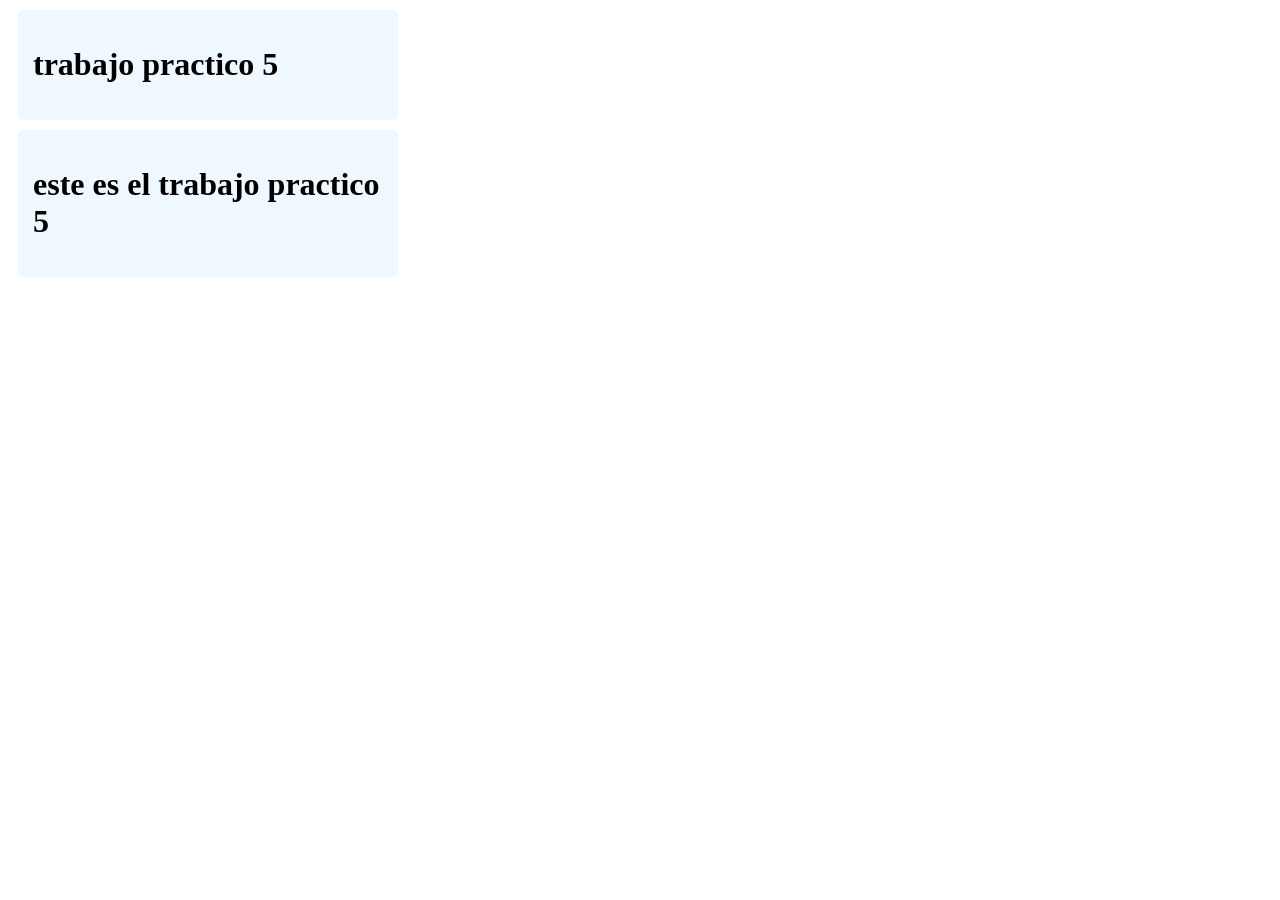
<file: tp5/index.html>
<!DOCTYPE html>
<html lang="es">
<head>
    <meta charset="UTF-8">
    <meta http-equiv="X-UA-Compatible" content="IE=edge">
    <meta name="viewport" content="width=device-width, initial-scale=1.0">
    <title>Document</title>
    <link rel="stylesheet" href="style.css">
</head>
<body>
    <div class="introduccion">
        <h1>trabajo practico 5</h1>
    </div>
    <div class="desarrollo">
        <h1>este es el trabajo practico 5</h1>

    </div>
    
    
</body>
<script src="app.js"></script>
</html>
</file>
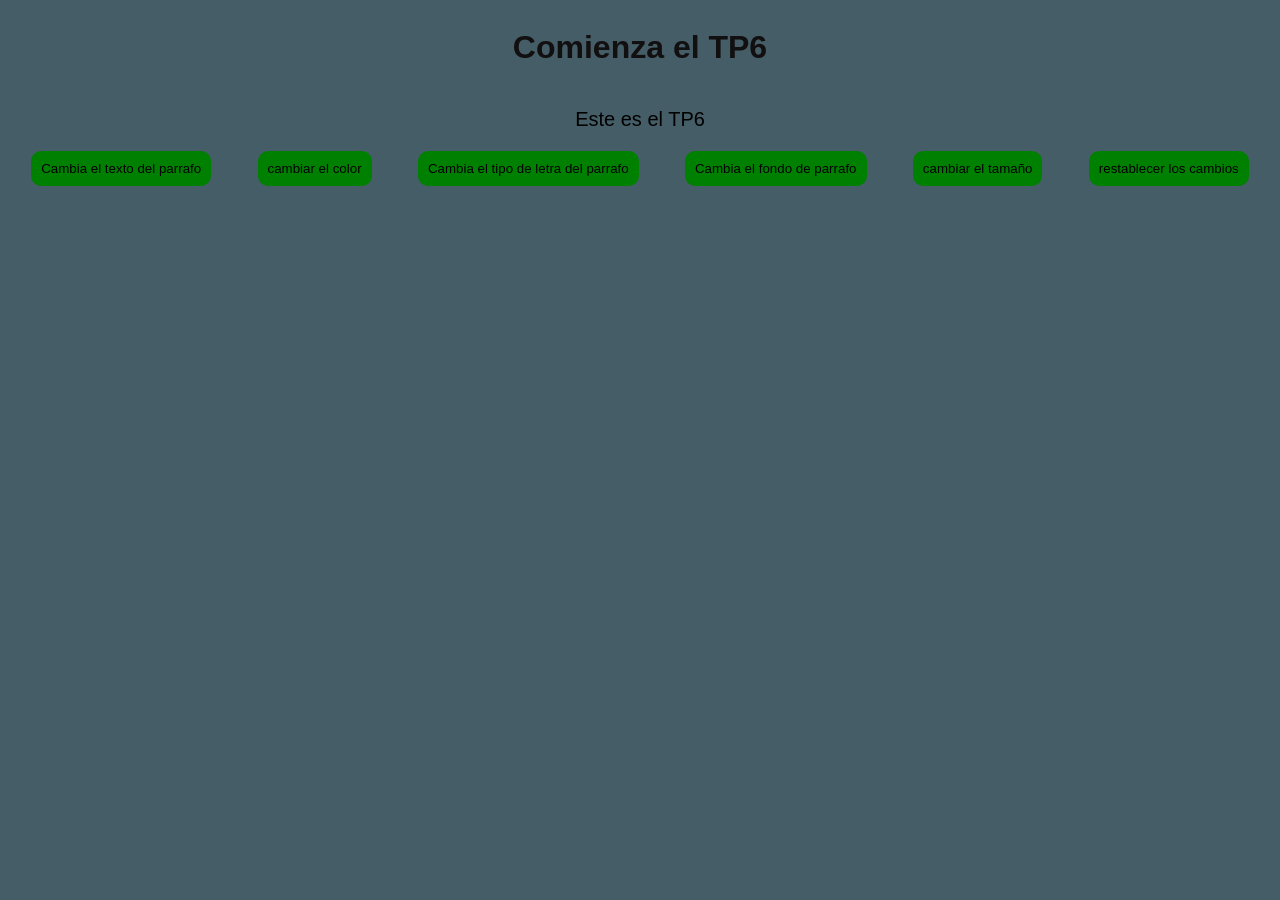
<file: tp6/index.html>
<!DOCTYPE html>
<html lang="en">
<head>
    <meta charset="UTF-8">
    <meta http-equiv="X-UA-Compatible" content="IE=edge">
    <meta name="viewport" content="width=device-width, initial-scale=1.0">
    <title>Document</title>
    <link rel="stylesheet" href="style.css">
</head>
<body>
    <h1 id="title">Comienza el TP6</h1>
    <P id="parrafo">Este es el TP6</P>
    <div>
        <button id="botontexto">Cambia el texto del parrafo</button>
        <button id="botonColor">cambiar el color</button>
        <button id="botonLetra">Cambia el tipo de letra del parrafo</button>
        <button id="botonFondo">Cambia el fondo de parrafo</button>
        <button id="botonTamaño">cambiar el tamaño</button>
        <button id="botonReiniciar">restablecer los cambios</button>
    </div>    
</body>
<script src="app.js"></script>
</html>
</file>
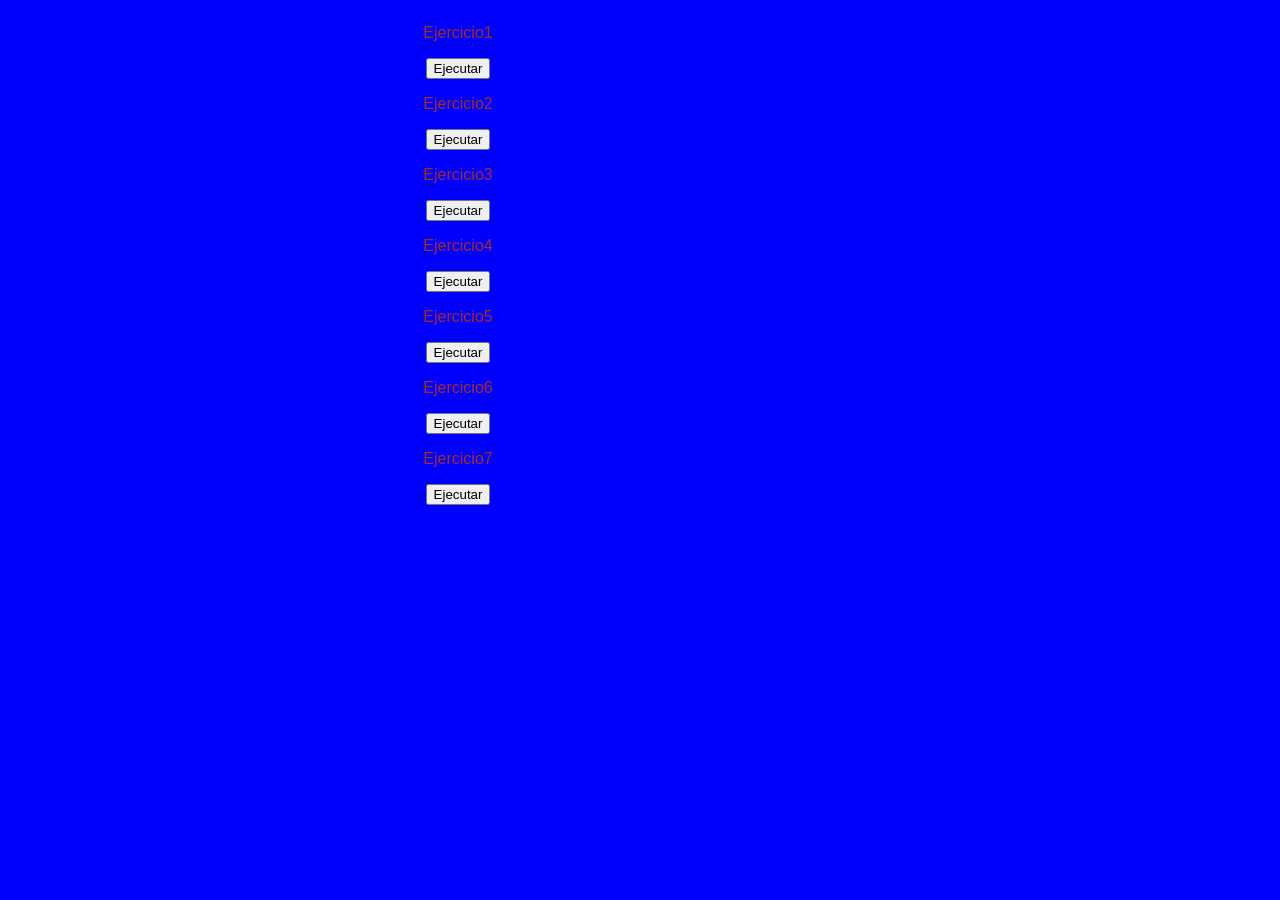
<file: tp7/index.html>
<!DOCTYPE html>
<html lang="en">
<head>
    <meta charset="UTF-8">
    <meta name="viewport" content="width=device-width, initial-scale=1.0">
    <title>Document</title>
    <link rel="stylesheet" href="style.css">
</head>
<body>
    <p id="Ej1">Ejercicio1</p>
    <button id="botonEj1">Ejecutar</button>
    <p id="Ej2">Ejercicio2</p>
    <button id="botonEj2">Ejecutar</button>
    <p id="Ej3">Ejercicio3</p>
    <button id="botonEj3">Ejecutar</button>
    <p id="Ej4">Ejercicio4</p>
    <button id="botonEj4">Ejecutar</button>
    <p id="Ej5">Ejercicio5</p>
    <button id="botonEj5">Ejecutar</button>
    <p id="Ej6">Ejercicio6</p>
    <button id="botonEj6">Ejecutar</button>
    <p id="Ej7">Ejercicio7</p>
    <button id="botonEj7">Ejecutar</button>

</body>
<script src="app.js"></script>
</html>
</file>
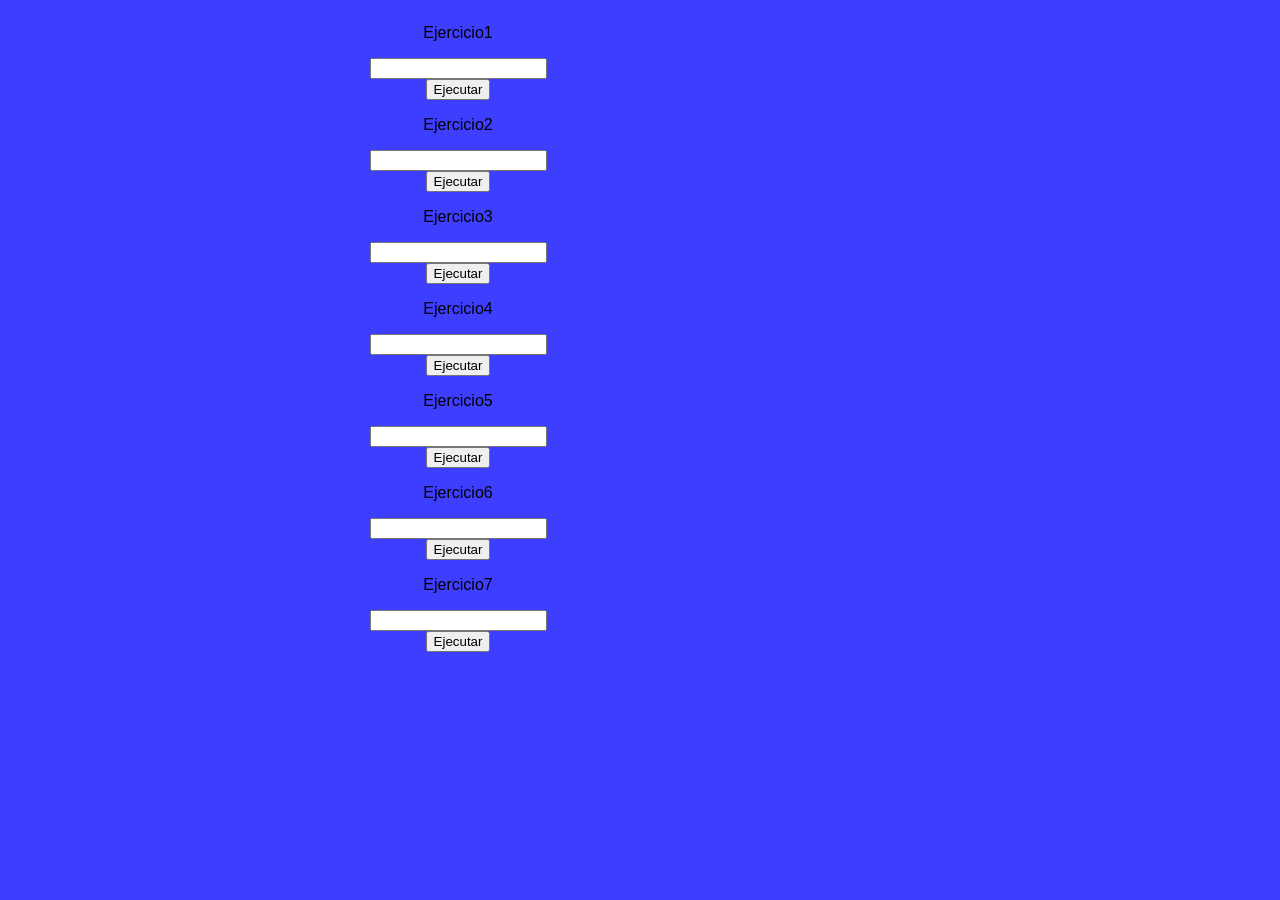
<file: tp8/index.html>
<!DOCTYPE html>
<html lang="en">
<head>
    <meta charset="UTF-8">
    <meta name="viewport" content="width=device-width, initial-scale=1.0">
    <title>Document</title>
    <link rel="stylesheet" href="style.css">
</head>
<body>
    <p id="Ej1">Ejercicio1</p>
    <input type="number" id="input1">
    <button id="btn1">Ejecutar</button>

    <p id="Ej2">Ejercicio2</p>
    <input type="text" id="input2">
    <button id="btn2">Ejecutar</button>

    <p id="Ej3">Ejercicio3</p>
    <input type="text" id="input3">
    <button id="btn3">Ejecutar</button>

    <p id="Ej4">Ejercicio4</p>
    <input type="number" id="input4">
    <button id="btn4">Ejecutar</button>

    <p id="Ej5">Ejercicio5</p>
    <input type="number" id="input5">
    <button id="btn5">Ejecutar</button>

    <p id="Ej6">Ejercicio6</p>
    <input type="text" id="input6">
    <button id="btn6">Ejecutar</button>

    <p id="Ej7">Ejercicio7</p>
    <input type="password" id="input7">
    <button id="btn7">Ejecutar</button>

</body>
<script src="app.js"></script>
</html>
</file>
<file: tp5/style.css>
.introduccion{
    border: 5px solid transparent;
    border-radius: 5px;
    background-color: aliceblue;
    width: 350px;
    margin: 10px;
    padding: 10px;
}
.desarrollo{
    border: 5px solid transparent;
    border-radius: 5px;
    background-color: aliceblue;
    width: 350px;
    margin: 10px;
    padding: 10px;
}
</file>
<file: tp6/style.css>
body{
    background-color: rgb(69, 93, 102);
    color: rgb(17, 15, 15);
    font-family: Arial, Helvetica, sans-serif;
    display: flex;
    flex-direction: column;
    justify-content: center;
    align-items: center;
}
p{
    font-size: 20px;
    color: black;
}
button{
    background-color: green;   
    color: black;
    padding : 10px;
    border : none mediumvioletred;
    border-radius : 10px;

}
.button:hover{
    background-color: cornflowerblue;
    transition: 0.5s;
    transform: rotate(10deg);
}
div{
    display: flex;
    justify-content: space-around;
    width: 100%;
}
</file>
<file: tp7/style.css>
body{
    font-family: Verdana, Geneva, Tahoma, sans-serif;
    background-color: blue;
    color: brown;
    display: flex;
    justify-content: center;
    align-items: center;
    flex-direction: column;
    width: 100vh;
}
</file>
<file: tp8/style.css>
body{
    font-family: Verdana, Geneva, Tahoma, sans-serif;
    background-color: rgb(62, 62, 255);
    color: black;
    display: flex;
    justify-content: center;
    align-items: center;
    flex-direction: column;
    width: 100vh;
}
</file>
